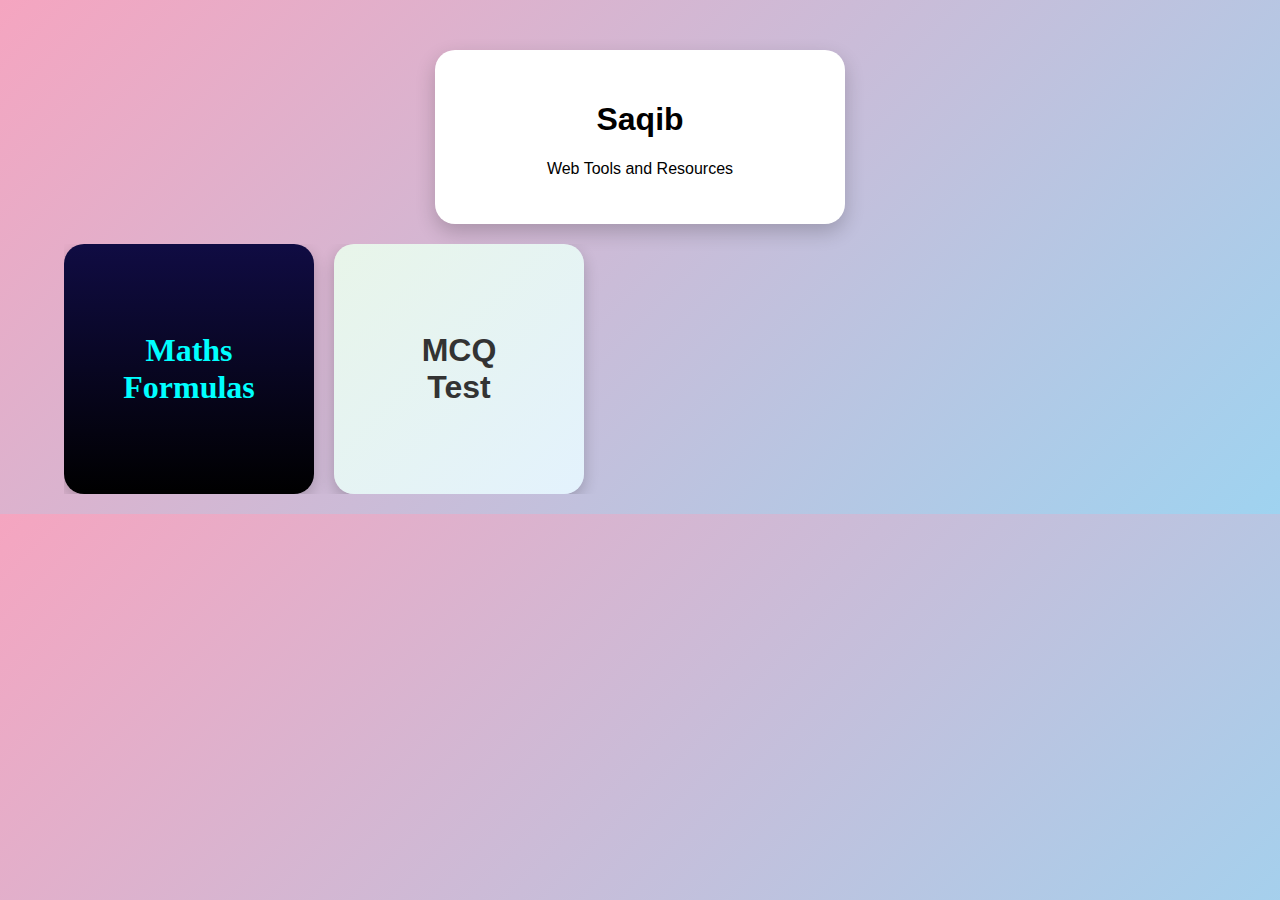
<file: index.html>
<!DOCTYPE html>
<html lang="en">
<head>
  <meta charset="UTF-8">
  <title>My Profile</title>

  <style>
    body {
      margin: 0;
      font-family: Arial, sans-serif;
      background: linear-gradient(135deg, #f5a5c0, #9fd3f0);
      display: flex;
      justify-content: center;
      flex-direction: column;
      align-items: flex-start;
      padding-top: 50px;
    }

    .profile-card {
      background: white;
      border-radius: 20px;
      box-shadow: 0 8px 20px rgba(0,0,0,0.2);
      width: 350px;
      text-align: center;
      padding: 30px;
      margin: 0 auto;
    }

    .btn {
      display: inline-block;
      margin: 5px;
      padding: 10px 20px;
      background: #f5a5c0;
      color: white;
      border-radius: 30px;
      text-decoration: none;
    }

    .gallery {
      width: 90%;
      margin: 20px auto;
      display: flex;
      gap: 20px;
      overflow-x: auto;
    }

    #maths_home, #mcq_home {
      width: 250px;
      height: 250px;
      border-radius: 20px;
      display: flex;
      align-items: center;
      justify-content: center;
      font-size: 32px;
      font-weight: bold;
      text-align: center;
      cursor: pointer;
      box-shadow: 0 6px 15px rgba(0,0,0,0.2);
    }

    #maths_home {
      background: linear-gradient(to bottom, #100c43, #000);
      color: cyan;
      font-family: Papyrus, fantasy;
    }

    #mcq_home {
      background: linear-gradient(135deg, #e8f5e9, #e3f2fd);
      color: #333;
    }
  </style>
</head>

<body>

<div class="profile-card">
  <h1>Saqib</h1>
  <p>Web Tools and Resources</p>
</div>

<div class="gallery">
  <div id="maths_home" onclick="location.href='maths_home.html'">
    Maths<br>Formulas
  </div>

  <div id="mcq_home" onclick="location.href='mcq_test.html'">
    MCQ<br>Test
  </div>
</div>

</body>
</html>
</file>
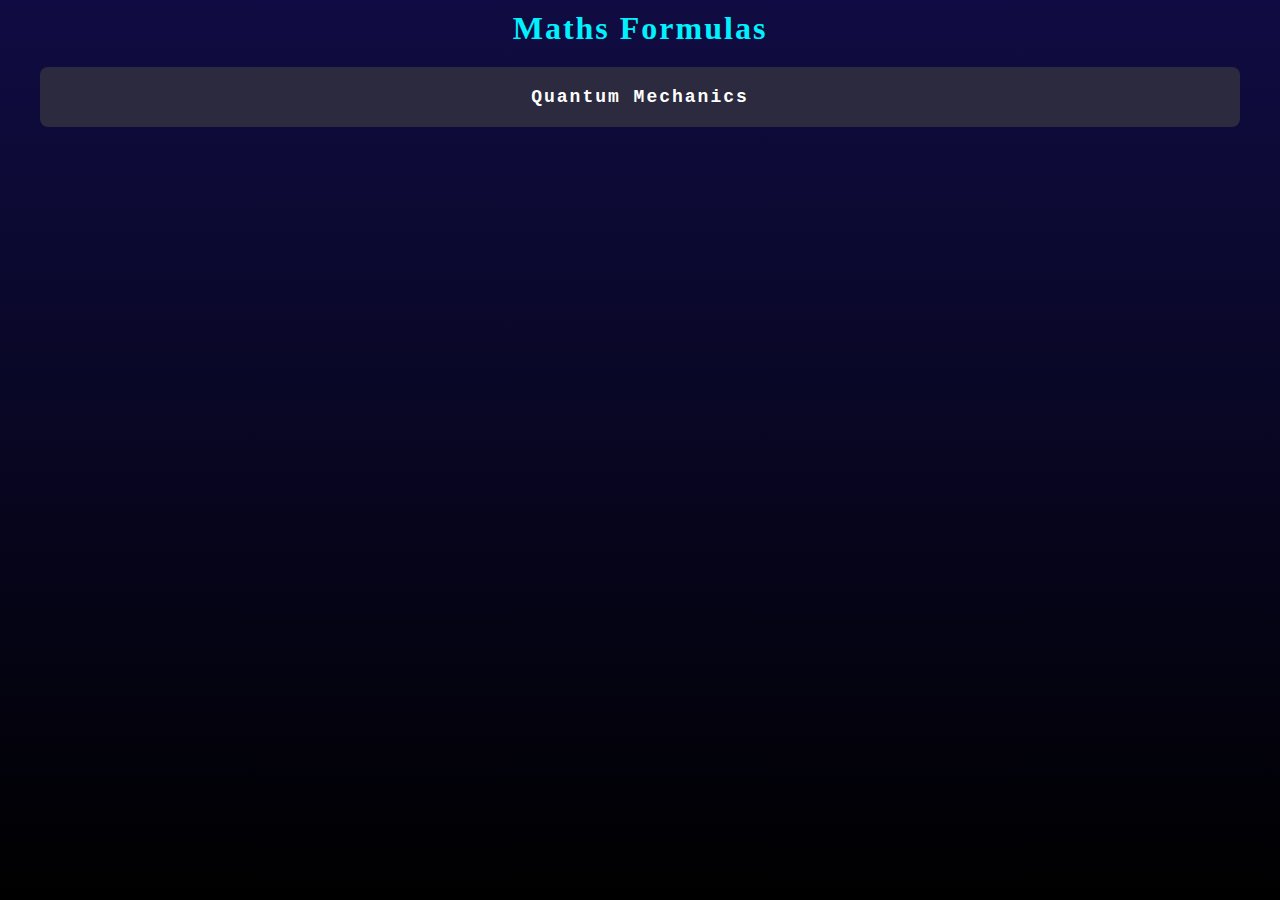
<file: maths_home.html>
<!DOCTYPE html> 
<html lang="en">
<head>
  <meta charset="UTF-8">
  <title>Maths_Formulas</title> 
          
  <style>
    body {
      display: flex;
      flex-direction: column;   
      align-items: center;     
      justify-content: flex-start; 
      background: linear-gradient(to bottom, #100c43, #000000);
      background-attachment: fixed;  
      background-repeat: no-repeat;   
      background-size: cover;         
      margin: 0;
      padding: 0;
      position: relative;
    }

    .big-box {
      width: calc(100% - 100px);
      margin: 10px;
      padding: 10px;
      border-radius: 8px;
      background:  #2b2a3e;
      display: flex;
      flex-direction: column;
      align-items: center;
      justify-content: flex-start;
      cursor: pointer; /* shows hand on hover */
      transition: background 0.3s;
    }

    .big-box:hover {
      background: #3a3955; /* hover effect */
    }

    .subject-name {
      font-weight: bold;
      color: white;
      font-family: 'Courier New', Courier, monospace;
      text-align: center;
      margin: 10px 0;
      letter-spacing: 2px;
      font-size: large;
    }

    #title {
      font-weight: bold;
      font-size: 2rem;
      color: rgb(0, 242, 255);
      font-family: Papyrus,fantasy;
      text-align: center;
      margin: 10px 0;
      letter-spacing: 2px; 
    }
  </style>
</head>
<body> 

  <p id="title">Maths Formulas</p>

  <!-- Box clickable via JS -->
  <div id='quantum-box' class="big-box" onclick="window.location.href='quantum-mech.html'">
    <div class="subject-name">Quantum Mechanics</div>
  </div>

</body> 
</html>
</file>
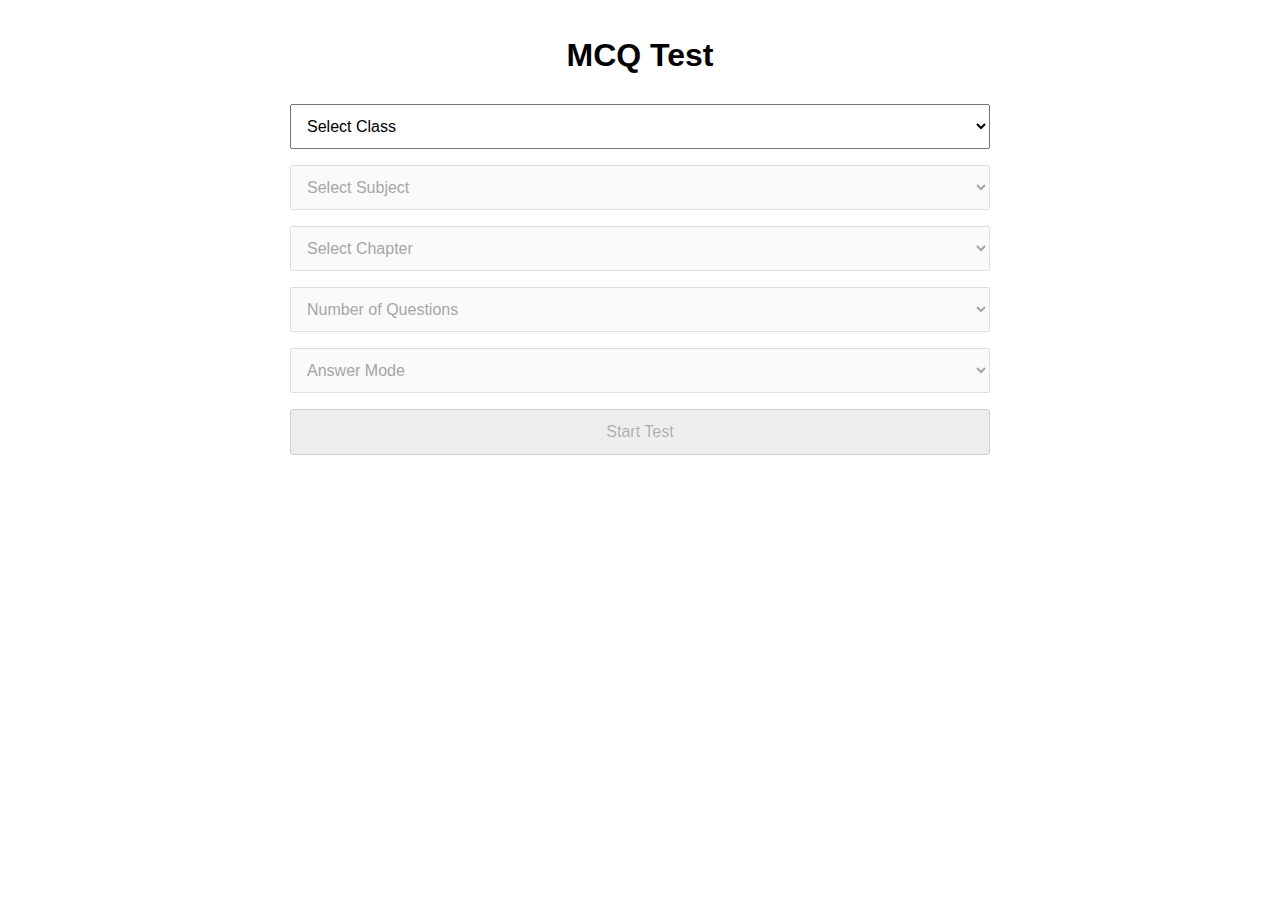
<file: mcq_test.html>
<!DOCTYPE html>
<html lang="en">
<head>
  <meta charset="UTF-8">
  <title>MCQ Test</title>
  <meta name="viewport" content="width=device-width, initial-scale=1.0">
  <link rel="stylesheet" href="mcq_test.css">
</head>

<body>

<div class="container">

  <h1>MCQ Test</h1>

  <div id="setup">
    <select id="classSelect">
      <option value="">Select Class</option>
      <option value="6">Class 6</option>
      <option value="9">Class 9</option>
    </select>

    <select id="subjectSelect" disabled>
      <option value="">Select Subject</option>
    </select>

    <select id="chapterSelect" disabled>
      <option value="">Select Chapter</option>
    </select>

    <select id="questionCount" disabled>
      <option value="">Number of Questions</option>
      <option value="20">20</option>
      <option value="40">40</option>
      <option value="60">60</option>
      <option value="all">All</option>
    </select>

    <select id="modeSelect" disabled>
      <option value="">Answer Mode</option>
      <option value="instant">Instant Answer</option>
      <option value="end">Result After Test</option>
    </select>

    <button id="startBtn" disabled>Start Test</button>
  </div>

  <div id="test" class="hidden">
    <div id="timer"></div>
    <div id="questionBox"></div>
    <div id="optionsBox"></div>
    <button id="nextBtn">Next</button>
  </div>

  <div id="result" class="hidden"></div>

</div>

<script src="mcq_data.js"></script>
<script src="mcq_test.js"></script>
</body>
</html>
</file>
<file: mcq_test.css>
body {
  margin: 0;
  font-family: Arial, sans-serif;
  background: white;
}

.container {
  max-width: 700px;
  margin: auto;
  padding: 16px;
}

h1 {
  text-align: center;
}

select, button {
  width: 100%;
  padding: 12px;
  margin: 8px 0;
  font-size: 16px;
}

.hidden {
  display: none;
}

#questionBox {
  font-size: 18px;
  line-height: 1.5;
  word-wrap: break-word;
  margin-bottom: 10px;
}

#questionImage {
  max-width: 100%;
  border-radius: 8px;
  margin: 10px 0;
  display: none;
}

.option {
  background: #f1f8e9;
  padding: 12px;
  margin: 8px 0;
  border-radius: 8px;
  cursor: pointer;
}

#nextBtn {
  display: none;
  background: #bbdefb;
}

/* feedback png */
#feedbackIcon {
  position: fixed;
  top: 10px;
  left: 10px;
  height: 100px;
  display: none;
  z-index: 9999;
}

/* Selected option (end mode) */
.option.selected {
  background: #bbdefb;
}

/* Instant feedback */
.option.correct {
  background: #c8e6c9;
}

.option.wrong {
  background: #ffcdd2;
}

/* Centered feedback PNG */
#feedbackIcon {
  position: fixed;
  top: 50%;
  left: 50%;
  transform: translate(-50%, -50%);
  height: 100px;
  display: none;
  z-index: 9999;
  pointer-events: none;
}
</file>
